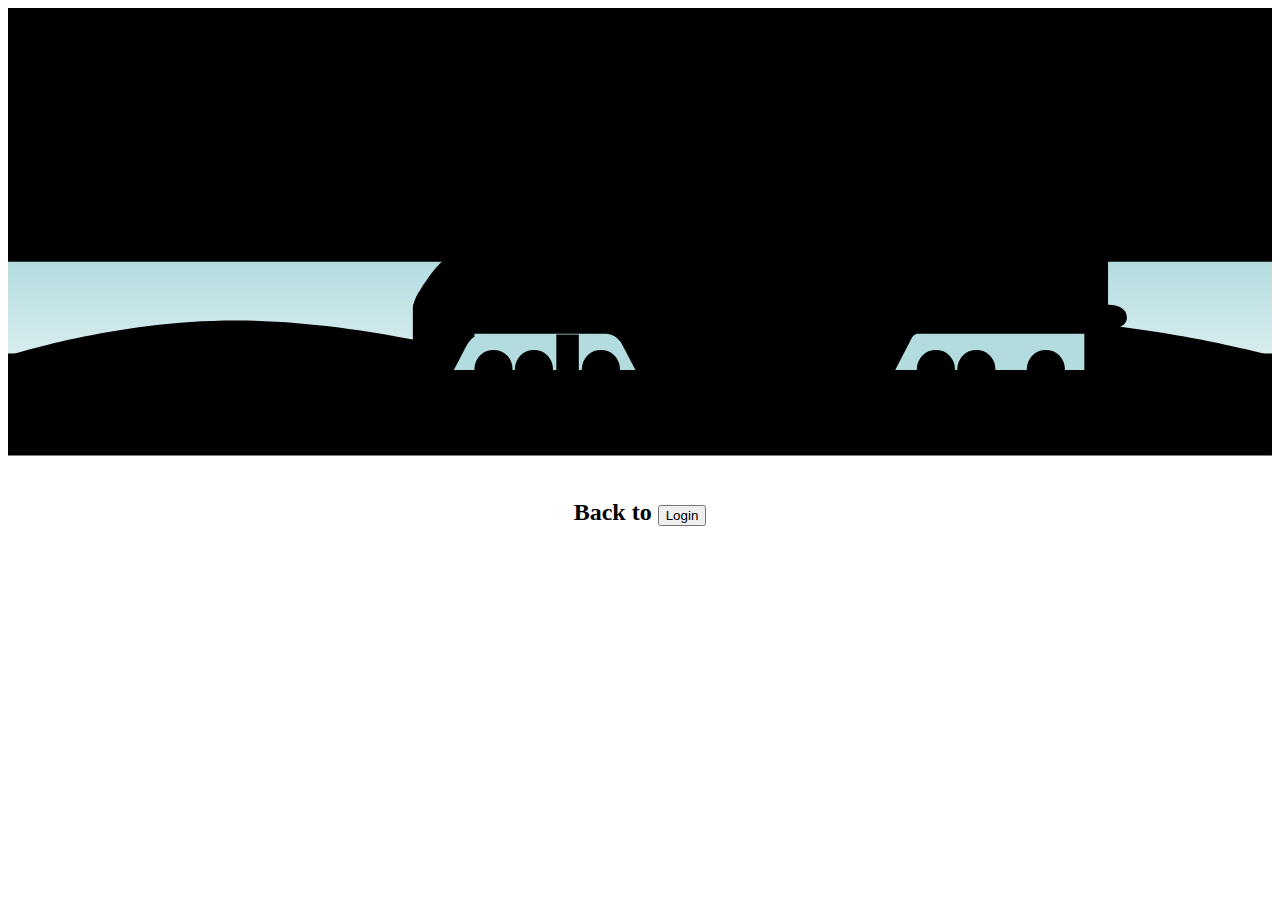
<file: frontend/src/app/back-to-login/back-to-login.component.html>
<!DOCTYPE html>
<!-- Header -->
<app-nav-header></app-nav-header>
<!-- Component Body -->

<div class="main">
  <div>
    <svg xmlns="http://www.w3.org/2000/svg" viewBox="0 0 1000 355">
  <g id="ocean">
    <path id="sky" class="st0" d="M0 0h1000v203.1H0z"/>
    <linearGradient id="water_1_" gradientUnits="userSpaceOnUse" x1="500" y1="354" x2="500" y2="200.667">
      <stop offset="0" stop-color="#fff"/>
      <stop offset="1" stop-color="#b3dcdf"/>
    </linearGradient>
    <path id="water" fill="url(#water_1_)" d="M0 200.7h1000V354H0z"/>
    <path id="land" class="st0" d="M0 273.4h1000V354H0z"/>
    <g id="bumps">
      <path class="st0" d="M0 275.2s83.8-28 180-28 197 28 197 28H0z"/>
    <path class="st0" d="M377 275.2s54.7-28 117.5-28 128.6 28 128.6 28H377z"/>
    <path class="st0" d="M623.2 275.2s83.7-28 179.9-28 196.9 28 196.9 28H623.2z"/>
      <path class="st0" d="M-998 275.2s83.8-28 180-28 197 28 197 28h-377z"/>
      <path class="st0" d="M-621 275.2s54.7-28 117.5-28 128.6 28 128.6 28H-621z"/>
      <path class="st0" d="M-374.8 275.2s83.7-28 179.9-28S2 275.2 2 275.2h-376.8z"/>
    </g>
  </g>
  <g id="tracks">
    <path class="st2" d="M9.8 282.4h-3L0 307.6h3z"/>
    <path class="st2" d="M19.8 282.4h-3L10 307.6h3z"/>
    <path class="st2" d="M29.8 282.4h-3L20 307.6h3z"/>
    <path class="st2" d="M39.8 282.4h-3L30 307.6h3z"/>
    <path class="st2" d="M49.8 282.4h-3L40 307.6h3z"/>
    <path class="st2" d="M59.8 282.4h-3L50 307.6h3z"/>
    <path class="st2" d="M69.8 282.4h-3L60 307.6h3z"/>
    <path class="st2" d="M79.8 282.4h-3L70 307.6h3z"/>
    <path class="st2" d="M89.8 282.4h-3L80 307.6h3z"/>
    <path class="st2" d="M99.8 282.4h-3L90 307.6h3z"/>
    <path class="st2" d="M109.8 282.4h-3l-6.8 25.2h3z"/>
    <path class="st2" d="M119.8 282.4h-3l-6.8 25.2h3z"/>
    <path class="st2" d="M129.8 282.4h-3l-6.8 25.2h3z"/>
    <path class="st2" d="M139.8 282.4h-3l-6.8 25.2h3z"/>
    <path class="st2" d="M149.8 282.4h-3l-6.8 25.2h3z"/>
    <path class="st2" d="M159.8 282.4h-3l-6.8 25.2h3z"/>
    <path class="st2" d="M169.8 282.4h-3l-6.8 25.2h3z"/>
    <path class="st2" d="M179.8 282.4h-3l-6.8 25.2h3z"/>
    <path class="st2" d="M189.8 282.4h-3l-6.8 25.2h3z"/>
    <path class="st2" d="M199.8 282.4h-3l-6.8 25.2h3z"/>
    <path class="st2" d="M209.8 282.4h-3l-6.8 25.2h3z"/>
    <path class="st2" d="M219.8 282.4h-3l-6.8 25.2h3z"/>
    <path class="st2" d="M229.8 282.4h-3l-6.8 25.2h3z"/>
    <path class="st2" d="M239.8 282.4h-3l-6.8 25.2h3z"/>
    <path class="st2" d="M249.8 282.4h-3l-6.8 25.2h3z"/>
    <path class="st2" d="M259.8 282.4h-3l-6.8 25.2h3z"/>
    <path class="st2" d="M269.8 282.4h-3l-6.8 25.2h3z"/>
    <path class="st2" d="M279.8 282.4h-3l-6.8 25.2h3z"/>
    <path class="st2" d="M289.8 282.4h-3l-6.8 25.2h3z"/>
    <path class="st2" d="M299.8 282.4h-3l-6.8 25.2h3z"/>
    <path class="st2" d="M309.8 282.4h-3l-6.8 25.2h3z"/>
    <path class="st2" d="M319.8 282.4h-3l-6.8 25.2h3z"/>
    <path class="st2" d="M329.8 282.4h-3l-6.8 25.2h3z"/>
    <path class="st2" d="M339.8 282.4h-3l-6.8 25.2h3z"/>
    <path class="st2" d="M349.8 282.4h-3l-6.8 25.2h3z"/>
    <path class="st2" d="M359.8 282.4h-3l-6.8 25.2h3z"/>
    <path class="st2" d="M369.8 282.4h-3l-6.8 25.2h3z"/>
    <path class="st2" d="M379.8 282.4h-3l-6.8 25.2h3z"/>
    <path class="st2" d="M389.8 282.4h-3l-6.8 25.2h3z"/>
    <path class="st2" d="M399.8 282.4h-3l-6.8 25.2h3z"/>
    <path class="st2" d="M409.8 282.4h-3l-6.8 25.2h3z"/>
    <path class="st2" d="M419.8 282.4h-3l-6.8 25.2h3z"/>
    <path class="st2" d="M429.8 282.4h-3l-6.8 25.2h3z"/>
    <path class="st2" d="M439.8 282.4h-3l-6.8 25.2h3z"/>
    <path class="st2" d="M449.8 282.4h-3l-6.8 25.2h3z"/>
    <path class="st2" d="M459.8 282.4h-3l-6.8 25.2h3z"/>
    <path class="st2" d="M469.8 282.4h-3l-6.8 25.2h3z"/>
    <path class="st2" d="M479.8 282.4h-3l-6.8 25.2h3z"/>
    <path class="st2" d="M489.8 282.4h-3l-6.8 25.2h3z"/>
    <path class="st2" d="M499.8 282.4h-3l-6.8 25.2h3z"/>
    <path class="st2" d="M1000 282.4h-3l-6.8 25.2h3z"/>
    <path class="st2" d="M990 282.4h-3l-6.8 25.2h3z"/>
    <path class="st2" d="M980 282.4h-3l-6.8 25.2h3z"/>
    <path class="st2" d="M970 282.4h-3l-6.8 25.2h3z"/>
    <path class="st2" d="M960 282.4h-3l-6.8 25.2h3z"/>
    <path class="st2" d="M950 282.4h-3l-6.8 25.2h3z"/>
    <path class="st2" d="M940 282.4h-3l-6.8 25.2h3z"/>
    <path class="st2" d="M930 282.4h-3l-6.8 25.2h3z"/>
    <path class="st2" d="M920 282.4h-3l-6.8 25.2h3z"/>
    <path class="st2" d="M910 282.4h-3l-6.8 25.2h3z"/>
    <path class="st2" d="M900 282.4h-3l-6.8 25.2h3z"/>
    <path class="st2" d="M890 282.4h-3l-6.8 25.2h3z"/>
    <path class="st2" d="M880 282.4h-3l-6.8 25.2h3z"/>
    <path class="st2" d="M870 282.4h-3l-6.8 25.2h3z"/>
    <path class="st2" d="M860 282.4h-3l-6.8 25.2h3z"/>
    <path class="st2" d="M850 282.4h-3l-6.8 25.2h3z"/>
    <path class="st2" d="M840 282.4h-3l-6.8 25.2h3z"/>
    <path class="st2" d="M830 282.4h-3l-6.8 25.2h3z"/>
    <path class="st2" d="M820 282.4h-3l-6.8 25.2h3z"/>
    <path class="st2" d="M810 282.4h-3l-6.8 25.2h3z"/>
    <path class="st2" d="M800 282.4h-3l-6.8 25.2h3z"/>
    <path class="st2" d="M790 282.4h-3l-6.8 25.2h3z"/>
    <path class="st2" d="M780 282.4h-3l-6.8 25.2h3z"/>
    <path class="st2" d="M770 282.4h-3l-6.8 25.2h3z"/>
    <path class="st2" d="M760 282.4h-3l-6.8 25.2h3z"/>
    <path class="st2" d="M750 282.4h-3l-6.8 25.2h3z"/>
    <path class="st2" d="M740 282.4h-3l-6.8 25.2h3z"/>
    <path class="st2" d="M730 282.4h-3l-6.8 25.2h3z"/>
    <path class="st2" d="M720 282.4h-3l-6.8 25.2h3z"/>
    <path class="st2" d="M710 282.4h-3l-6.8 25.2h3z"/>
    <path class="st2" d="M700 282.4h-3l-6.8 25.2h3z"/>
    <path class="st2" d="M690 282.4h-3l-6.8 25.2h3z"/>
    <path class="st2" d="M680 282.4h-3l-6.8 25.2h3z"/>
    <path class="st2" d="M670 282.4h-3l-6.8 25.2h3z"/>
    <path class="st2" d="M660 282.4h-3l-6.8 25.2h3z"/>
    <path class="st2" d="M650 282.4h-3l-6.8 25.2h3z"/>
    <path class="st2" d="M640 282.4h-3l-6.8 25.2h3z"/>
    <path class="st2" d="M630 282.4h-3l-6.8 25.2h3z"/>
    <path class="st2" d="M620 282.4h-3l-6.8 25.2h3z"/>
    <path class="st2" d="M610 282.4h-3l-6.8 25.2h3z"/>
    <path class="st2" d="M600 282.4h-3l-6.8 25.2h3z"/>
    <path class="st2" d="M590 282.4h-3l-6.8 25.2h3z"/>
    <path class="st2" d="M580 282.4h-3l-6.8 25.2h3z"/>
    <path class="st2" d="M570 282.4h-3l-6.8 25.2h3z"/>
    <path class="st2" d="M560 282.4h-3l-6.8 25.2h3z"/>
    <g>
      <path class="st2" d="M-490.2 282.4h-3l-6.8 25.2h3z"/>
      <path class="st2" d="M-480.2 282.4h-3l-6.8 25.2h3z"/>
      <path class="st2" d="M-470.2 282.4h-3l-6.8 25.2h3z"/>
      <path class="st2" d="M-460.2 282.4h-3l-6.8 25.2h3z"/>
      <path class="st2" d="M-450.2 282.4h-3l-6.8 25.2h3z"/>
      <path class="st2" d="M-440.2 282.4h-3l-6.8 25.2h3z"/>
      <path class="st2" d="M-430.2 282.4h-3l-6.8 25.2h3z"/>
      <path class="st2" d="M-420.2 282.4h-3l-6.8 25.2h3z"/>
      <path class="st2" d="M-410.2 282.4h-3l-6.8 25.2h3z"/>
      <path class="st2" d="M-400.2 282.4h-3l-6.8 25.2h3z"/>
      <path class="st2" d="M-390.2 282.4h-3l-6.8 25.2h3z"/>
      <path class="st2" d="M-380.2 282.4h-3l-6.8 25.2h3z"/>
      <path class="st2" d="M-370.2 282.4h-3l-6.8 25.2h3z"/>
      <path class="st2" d="M-360.2 282.4h-3l-6.8 25.2h3z"/>
      <path class="st2" d="M-350.2 282.4h-3l-6.8 25.2h3z"/>
      <path class="st2" d="M-340.2 282.4h-3l-6.8 25.2h3z"/>
      <path class="st2" d="M-330.2 282.4h-3l-6.8 25.2h3z"/>
      <path class="st2" d="M-320.2 282.4h-3l-6.8 25.2h3z"/>
      <path class="st2" d="M-310.2 282.4h-3l-6.8 25.2h3z"/>
      <path class="st2" d="M-300.2 282.4h-3l-6.8 25.2h3z"/>
      <path class="st2" d="M-290.2 282.4h-3l-6.8 25.2h3z"/>
      <path class="st2" d="M-280.2 282.4h-3l-6.8 25.2h3z"/>
      <path class="st2" d="M-270.2 282.4h-3l-6.8 25.2h3z"/>
      <path class="st2" d="M-260.2 282.4h-3l-6.8 25.2h3z"/>
      <path class="st2" d="M-250.2 282.4h-3l-6.8 25.2h3z"/>
      <path class="st2" d="M-240.2 282.4h-3l-6.8 25.2h3z"/>
      <path class="st2" d="M-230.2 282.4h-3l-6.8 25.2h3z"/>
      <path class="st2" d="M-220.2 282.4h-3l-6.8 25.2h3z"/>
      <path class="st2" d="M-210.2 282.4h-3l-6.8 25.2h3z"/>
      <path class="st2" d="M-200.2 282.4h-3l-6.8 25.2h3z"/>
      <path class="st2" d="M-190.2 282.4h-3l-6.8 25.2h3z"/>
      <path class="st2" d="M-180.2 282.4h-3l-6.8 25.2h3z"/>
      <path class="st2" d="M-170.2 282.4h-3l-6.8 25.2h3z"/>
      <path class="st2" d="M-160.2 282.4h-3l-6.8 25.2h3z"/>
      <path class="st2" d="M-150.2 282.4h-3l-6.8 25.2h3z"/>
      <path class="st2" d="M-140.2 282.4h-3l-6.8 25.2h3z"/>
      <path class="st2" d="M-130.2 282.4h-3l-6.8 25.2h3z"/>
      <path class="st2" d="M-120.2 282.4h-3l-6.8 25.2h3z"/>
      <path class="st2" d="M-110.2 282.4h-3l-6.8 25.2h3z"/>
      <path class="st2" d="M-100.2 282.4h-3l-6.8 25.2h3z"/>
      <path class="st2" d="M-90.2 282.4h-3l-6.8 25.2h3z"/>
      <path class="st2" d="M-80.2 282.4h-3l-6.8 25.2h3z"/>
      <path class="st2" d="M-70.2 282.4h-3l-6.8 25.2h3z"/>
      <path class="st2" d="M-60.2 282.4h-3l-6.8 25.2h3z"/>
      <path class="st2" d="M-50.2 282.4h-3l-6.8 25.2h3z"/>
      <path class="st2" d="M-40.2 282.4h-3l-6.8 25.2h3z"/>
      <path class="st2" d="M-30.2 282.4h-3l-6.8 25.2h3z"/>
      <path class="st2" d="M-20.2 282.4h-3l-6.8 25.2h3z"/>
      <path class="st2" d="M-10.2 282.4h-3l-6.8 25.2h3z"/>
      <path class="st2" d="M-.2 282.4h-3l-6.8 25.2h3z"/>
      <path class="st2" d="M500 282.4h-3l-6.8 25.2h3z"/>
      <path class="st2" d="M490 282.4h-3l-6.8 25.2h3z"/>
      <path class="st2" d="M480 282.4h-3l-6.8 25.2h3z"/>
      <path class="st2" d="M470 282.4h-3l-6.8 25.2h3z"/>
      <path class="st2" d="M460 282.4h-3l-6.8 25.2h3z"/>
      <path class="st2" d="M450 282.4h-3l-6.8 25.2h3z"/>
      <path class="st2" d="M440 282.4h-3l-6.8 25.2h3z"/>
      <path class="st2" d="M430 282.4h-3l-6.8 25.2h3z"/>
      <path class="st2" d="M420 282.4h-3l-6.8 25.2h3z"/>
      <path class="st2" d="M410 282.4h-3l-6.8 25.2h3z"/>
      <path class="st2" d="M400 282.4h-3l-6.8 25.2h3z"/>
      <path class="st2" d="M390 282.4h-3l-6.8 25.2h3z"/>
      <path class="st2" d="M380 282.4h-3l-6.8 25.2h3z"/>
      <path class="st2" d="M370 282.4h-3l-6.8 25.2h3z"/>
      <path class="st2" d="M360 282.4h-3l-6.8 25.2h3z"/>
      <path class="st2" d="M350 282.4h-3l-6.8 25.2h3z"/>
      <path class="st2" d="M340 282.4h-3l-6.8 25.2h3z"/>
      <path class="st2" d="M330 282.4h-3l-6.8 25.2h3z"/>
      <path class="st2" d="M320 282.4h-3l-6.8 25.2h3z"/>
      <path class="st2" d="M310 282.4h-3l-6.8 25.2h3z"/>
      <path class="st2" d="M300 282.4h-3l-6.8 25.2h3z"/>
      <path class="st2" d="M290 282.4h-3l-6.8 25.2h3z"/>
      <path class="st2" d="M280 282.4h-3l-6.8 25.2h3z"/>
      <path class="st2" d="M270 282.4h-3l-6.8 25.2h3z"/>
      <path class="st2" d="M260 282.4h-3l-6.8 25.2h3z"/>
      <path class="st2" d="M250 282.4h-3l-6.8 25.2h3z"/>
      <path class="st2" d="M240 282.4h-3l-6.8 25.2h3z"/>
      <path class="st2" d="M230 282.4h-3l-6.8 25.2h3z"/>
      <path class="st2" d="M220 282.4h-3l-6.8 25.2h3z"/>
      <path class="st2" d="M210 282.4h-3l-6.8 25.2h3z"/>
      <path class="st2" d="M200 282.4h-3l-6.8 25.2h3z"/>
      <path class="st2" d="M190 282.4h-3l-6.8 25.2h3z"/>
      <path class="st2" d="M180 282.4h-3l-6.8 25.2h3z"/>
      <path class="st2" d="M170 282.4h-3l-6.8 25.2h3z"/>
      <path class="st2" d="M160 282.4h-3l-6.8 25.2h3z"/>
      <path class="st2" d="M150 282.4h-3l-6.8 25.2h3z"/>
      <path class="st2" d="M140 282.4h-3l-6.8 25.2h3z"/>
      <path class="st2" d="M130 282.4h-3l-6.8 25.2h3z"/>
      <path class="st2" d="M120 282.4h-3l-6.8 25.2h3z"/>
      <path class="st2" d="M110 282.4h-3l-6.8 25.2h3z"/>
      <path class="st2" d="M100 282.4h-3l-6.8 25.2h3z"/>
      <path class="st2" d="M90 282.4h-3l-6.8 25.2h3z"/>
      <path class="st2" d="M80 282.4h-3l-6.8 25.2h3z"/>
      <path class="st2" d="M70 282.4h-3l-6.8 25.2h3z"/>
      <path class="st2" d="M60 282.4h-3l-6.8 25.2h3z"/>
    </g>
    <path class="st2" d="M550 282.4h-3l-6.8 25.2h3z"/>
    <path class="st2" d="M540 282.4h-3l-6.8 25.2h3z"/>
    <path class="st2" d="M530 282.4h-3l-6.8 25.2h3z"/>
    <path class="st2" d="M520 282.4h-3l-6.8 25.2h3z"/>
    <path class="st2" d="M510 282.4h-3l-6.8 25.2h3z"/>
    <path class="st2" d="M550 282.4h-3l-6.8 25.2h3z"/>
    <path class="st2" d="M540 282.4h-3l-6.8 25.2h3z"/>
    <path class="st2" d="M530 282.4h-3l-6.8 25.2h3z"/>
    <path class="st2" d="M520 282.4h-3l-6.8 25.2h3z"/>
    <path class="st2" d="M510 282.4h-3l-6.8 25.2h3z"/>
    <path class="st3" d="M-499.5 300.2H1000v5.1H-499.5z"/>
    <path class="st3" d="M-499.5 283.8H1000v2.8H-499.5z"/>
  </g>
  <g id="cloudsAll">
    <path id="cloud1" class="st4" d="M19.5 69.7s-21.3.5-25-12.2c0 0-4.3-21.3 16-21.8 0 0-2.1-12.2 12.2-14.9 0 0 15-3.2 21.3 6.9 0 0 3.6-20.7 17.8-22.3 0 0 24-3 26.6 13.1 0 0 .1 9.5-2.8 13.5 0 0 9.5-15 26.5-4.8 0 0 12.1 7.9 7 20.2 0 0 16 4.8 10.1 18.1 0 0-10.2 8.5-17.1-1.1 0 0-5.5 16-32.5 16 0 0-19.1 2.1-27-13.3 0 0 .5 10.1-13.3 10.6-.1 0-20.3 3.2-19.8-8z"/>
    <path id="cloud3" class="st4" d="M836 132s-18.3 2.1-22.2-4.9c0 0-4.9-11.8 12.5-13.8 0 0-2.5-6.8 9.7-9.6 0 0 12.7-3.1 18.7 2.1 0 0 2-12.2 14-14.3 0 0 16.6-3.3 23.7 2.1 0 0 4.8 3.9 2.4 6.5 0 0 3.1-4.8 18.4-.4 0 0 10.9 3.5 7.2 11 0 0 13.8-1.5 9.7 9.5 0 0-4.1 10.8-15.5 4.8 0 0-3.1 5.6-26.4 7.9 0 0-16.3 2.8-24-5.3 0 0 1 5.7-10.8 7.2-.1.1-17.2 3.6-17.4-2.8z"/>
    <path id="cloud2" class="st4" d="M19.3 159.5s-15.9.6-18.8-5.1c0 0-3.4-9.5 11.7-10.1 0 0-1.7-5.5 9-6.9 0 0 11.2-1.7 16 2.8 0 0 2.5-9.4 13.1-10.3 0 0 17.9-1.8 20 5.4 0 0 .2 4.3-2 6.1 0 0 6.9-6.9 19.8-2.6 0 0 9.1 3.4 5.5 9 0 0 6.5 0 4.5 6.7 0 0-2.6 5.6-9.6 1 0 0-4 7.3-24.2 7.7 0 0-14.2 1.3-20.4-5.5 0 0 .5 4.5-9.8 5 0 .1-15 1.8-14.8-3.2z"/>
    <path id="cloud4" class="st4" d="M370.3 109.5s15.9.6 18.8-5.1c0 0 3.4-9.5-11.7-10.1 0 0 1.7-5.5-9-6.9 0 0-11.2-1.7-16 2.8 0 0-2.5-9.4-13.1-10.3 0 0-17.9-1.8-20 5.4 0 0-.2 4.3 2 6.1 0 0-6.9-6.9-19.8-2.6 0 0-9.1 3.4-5.5 9 0 0-12 1.9-7.7 8 0 0 7.5 4 12.8-.2 0 0 4 7.3 24.2 7.7 0 0 14.2 1.3 20.4-5.5 0 0-.5 4.5 9.8 5 0 0 15.1 1.7 14.8-3.3z"/>
    <path id="cloud5" class="st4" d="M511.7 12.4s-21.3-.3-25 7c0 0-4.3 12.2 16 12.5 0 0-2.1 7 12.2 8.6 0 0 15 1.8 21.3-4 0 0 3.6 11.9 17.8 12.8 0 0 19.5 1.6 27-4.4 0 0 5-4.4 2.1-6.7 0 0 4.1 4.4 21.2-1.5 0 0 12.1-4.6 7-11.6 0 0 16-2.8 10.1-10.4 0 0-10.2-4.9-17.1.6 0 0-5.5-9.2-32.5-9.2 0 0-19.1-1.2-27 7.6 0 0 .5-5.8-13.3-6.1-.1.2-20.3-1.6-19.8 4.8z"/>
  </g>
  <g id="train">
    <path fill="#b3dcdf" d="M344.5 248.5h507.2v37.8H344.5z"/>
    <g id="wheels">
      <circle class="st6" cx="384.1" cy="285.6" r="15.1"/>
      <path class="st2" d="M384.1 295.7c-5.6 0-10.1-4.5-10.1-10.1s4.5-10.1 10.1-10.1 10.1 4.5 10.1 10.1c0 5.5-4.6 10.1-10.1 10.1z"/>
      <circle class="st6" cx="416.1" cy="285.6" r="15.1"/>
      <path class="st2" d="M416.1 295.7c-5.6 0-10.1-4.5-10.1-10.1s4.5-10.1 10.1-10.1 10.1 4.5 10.1 10.1c0 5.5-4.6 10.1-10.1 10.1z"/>
      <circle class="st6" cx="469.1" cy="285.6" r="15.1"/>
      <path class="st2" d="M469.1 295.7c-5.6 0-10.1-4.5-10.1-10.1s4.5-10.1 10.1-10.1 10.1 4.5 10.1 10.1c0 5.5-4.6 10.1-10.1 10.1z"/>
      <circle class="st6" cx="734.1" cy="285.6" r="15.1"/>
      <path class="st2" d="M734.1 295.7c-5.6 0-10.1-4.5-10.1-10.1s4.5-10.1 10.1-10.1 10.1 4.5 10.1 10.1c0 5.5-4.6 10.1-10.1 10.1z"/>
      <circle class="st6" cx="766.1" cy="285.6" r="15.1"/>
      <path class="st2" d="M766.1 295.7c-5.6 0-10.1-4.5-10.1-10.1s4.5-10.1 10.1-10.1 10.1 4.5 10.1 10.1c0 5.5-4.6 10.1-10.1 10.1z"/>
      <circle class="st6" cx="821.1" cy="285.6" r="15.1"/>
      <path class="st2" d="M821.1 295.7c-5.6 0-10.1-4.5-10.1-10.1s4.5-10.1 10.1-10.1 10.1 4.5 10.1 10.1c0 5.5-4.6 10.1-10.1 10.1z"/>
    </g>
    <path id="bracefront" class="st7" d="M383.2 285.6h88.1"/>
    <path id="braceback" class="st7" d="M733.2 285.6h88.1"/>
    <g id="car-layers">
      <path id="car" class="st8" d="M321.8 300.7v-32.4s1.2.7-1.5-2.4v-29.1s3.1-11.6 10.7-21.1c0 0 7.6-12 15.5-17.5h1.3s10.2-4.9 30.9-28h.6s-.9-1.4 0-2.7c0 0 10.1-10.5 21-12.3 0 0 9.4-1.8 20.2-1.8h47.7V151H492v-1.1h10.1v1.1h19v2.2s8.2.9 19.2-4.2c0 0 1.4-1.1 28.8-1.1h291.5v6.8h7.5v2.2s12.2-.6 12.2 9.8V177l-10-.1v57.9s14.9-.5 14.9 10.2c0 0 1 9-14.9 8.9v3.8H719.5s-2.4.1-4.3 3l-15 29s-2.9 5.1-10.8 5.1H504.3s-2.9.1-6.1-5l-13.1-25s-4.5-7.1-11.8-7.1H369v2.4s-3.2 1.3-7.1 8.7L351.4 289s-2.9 6.3-6.9 6.4h-17.8l-4.9 5.3z"/>
      <path id="streamline-outine" class="st8" d="M320.3 236.6s1.4-6.8 4.4-11.3c0 0 .1-2.3 23.2-6.3l78-16.6s103.3-21.1 134.9-26.1c0 0 93.3-16 120.5-17.9 0 0 57.6-4.3 100-4.1h88.9v63.4s-10.3 5.4-17.1 5.3c0 0-305.6 4.9-366.3 8.1 0 0-100.3 4.8-119.1 6.8 0-.1-46.6 1.2-47.4-1.3z"/>
      <g id="window-grate">
        <path class="st9" d="M739.5 182.6H854"/>
        <path class="st9" d="M739.5 177.6H854"/>
        <path class="st9" d="M739.5 172.6H854"/>
        <path class="st9" d="M739.5 167.6H854"/>
        <path class="st9" d="M739.5 161.4H854v26.1H739.5z"/>
      </g>
      <path class="st9" d="M320.3 257.8h549.9"/>
      <g id="Text">
        <text transform="translate(377.037 230.025)" class="st8 st10" font-size="21">
          404
        </text>
        <text transform="translate(659.5 213.994)" class="st8 st10" font-size="24.025">
        Page not found
        </text>
      </g>
      <g id="ladders">
        <g id="ladder-f">
          <path id="front-ladder" class="st8" d="M433.8 258.4h17.8v34.8h-17.8z"/>
          <path id="fb-rung" class="st9" d="M433.8 281.1h17.7"/>
          <path id="ft-rung" class="st9" d="M433.8 268.6h17.7"/>
        </g>
        <g id="ladder-b">
          <path id="ladder-back" class="st8" d="M851.8 257.8h17.8v34.8h-17.8z"/>
          <path id="bt-rung" class="st9" d="M851.8 268.6h17.7"/>
          <path id="bb-rung" class="st9" d="M851.8 281.1h17.7"/>
        </g>
      </g>
      <path id="window-front" class="st8" d="M350.5 196.4s-.4 3.9 15.2 4.3l32.3-30.3s-18.2 1.1-19-.8l-28.5 26.8z"/>
    </g>
  </g>
</svg>
  </div>
</div>
<div>
  <br>
  <h2 style="text-align: center">Back to <button class="btn btn-danger" (click)="goBack()">Login</button></h2>
</div>
</file>
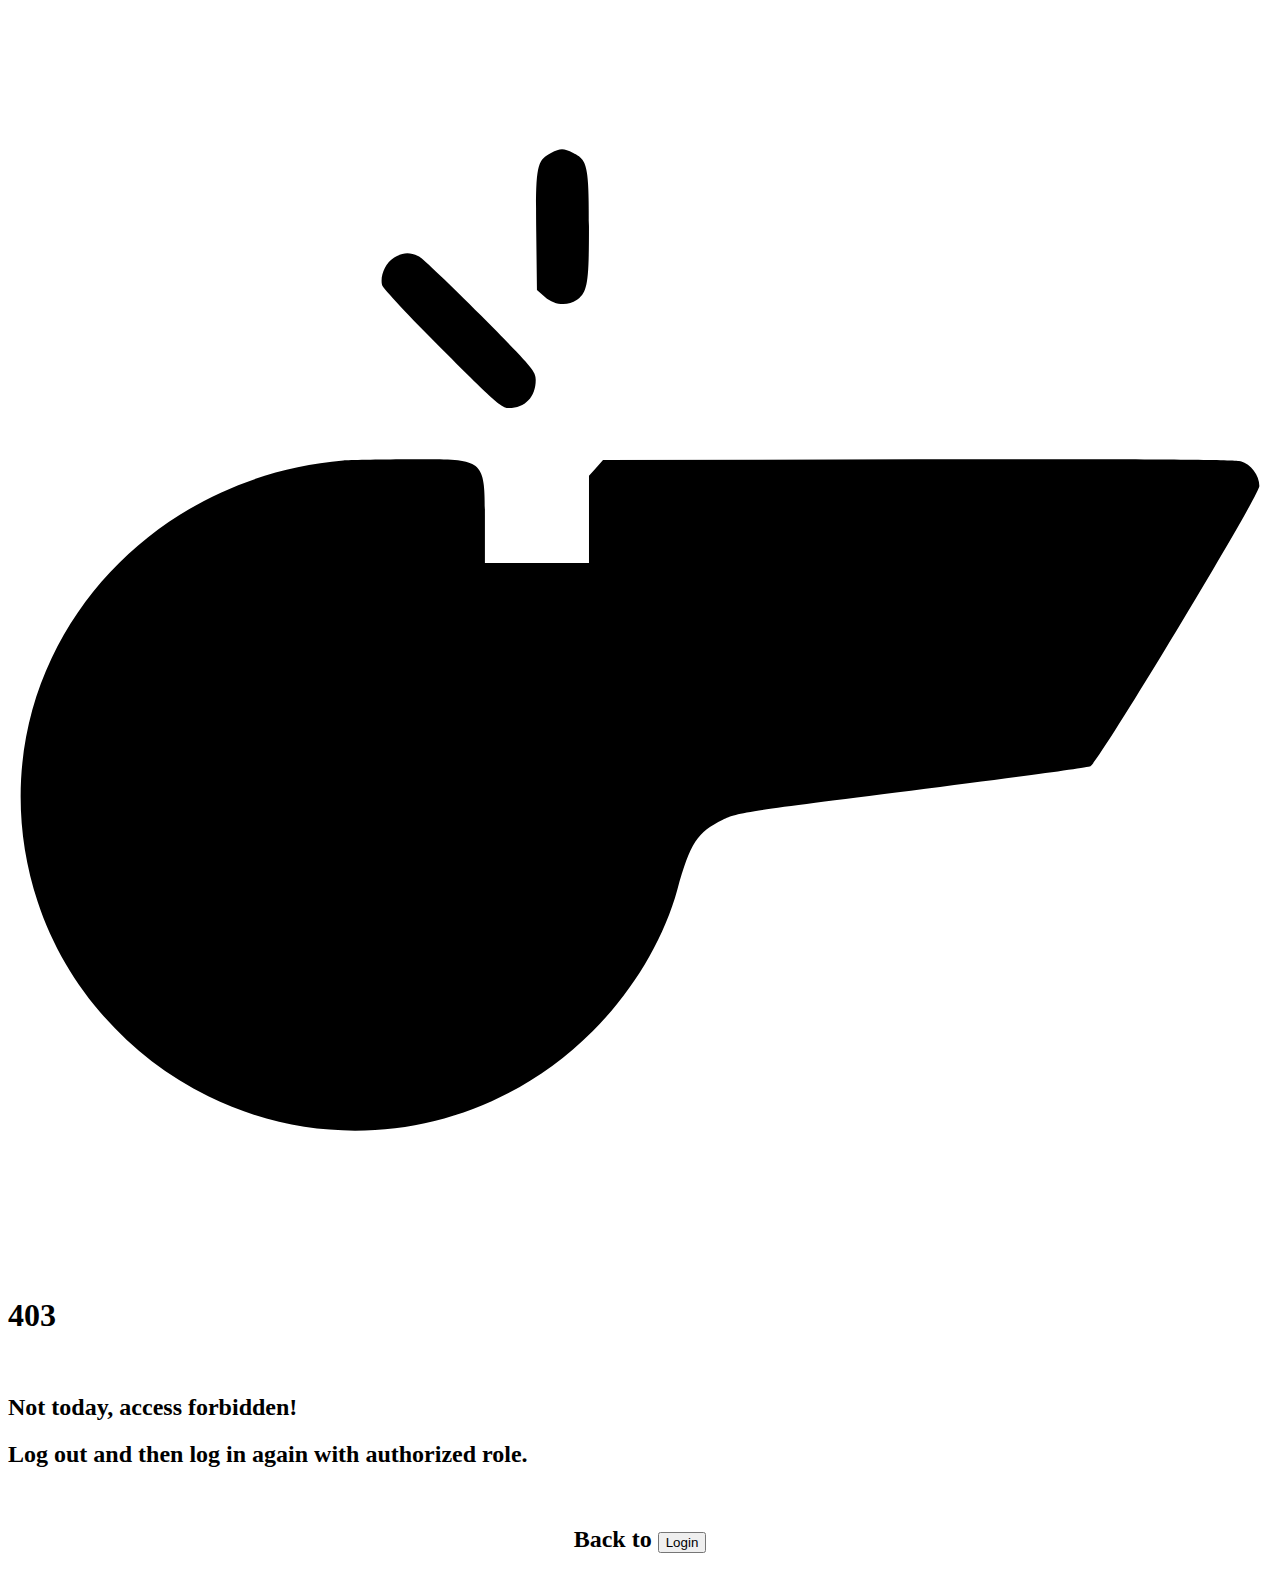
<file: frontend/src/app/server-error/server-error.component.html>
<!DOCTYPE html>
<app-nav-header></app-nav-header>

<div class="main">
  <link href="https://fonts.googleapis.com/css?family=Raleway:500,800" rel="stylesheet">

  <body>
    
    <svg version="1.1" xmlns="http://www.w3.org/2000/svg" xmlns:xlink="http://www.w3.org/1999/xlink" x="0px" y="0px" viewBox="0 0 1000 1000" enable-background="new 0 0 1000 1000" xml:space="preserve" class="whistle">
  <metadata> Svg Vector Icons : http://www.onlinewebfonts.com/icon </metadata>
  <g><g transform="translate(0.000000,511.000000) scale(0.100000,-0.100000)">
  <path d="M4295.8,3963.2c-113-57.4-122.5-107.2-116.8-622.3l5.7-461.4l63.2-55.5c72.8-65.1,178.1-74.7,250.8-24.9c86.2,61.3,97.6,128.3,97.6,584c0,474.8-11.5,526.5-124.5,580.1C4393.4,4001.5,4372.4,4001.5,4295.8,3963.2z"/><path d="M3053.1,3134.2c-68.9-42.1-111-143.6-93.8-216.4c7.7-26.8,216.4-250.8,476.8-509.3c417.4-417.4,469.1-463.4,526.5-463.4c128.3,0,212.5,88.1,212.5,224c0,67-26.8,97.6-434.6,509.3c-241.2,241.2-459.5,449.9-488.2,465.3C3181.4,3180.1,3124,3178.2,3053.1,3134.2z"/><path d="M2653,1529.7C1644,1445.4,765.1,850,345.8-32.7C62.4-628.2,22.2-1317.4,234.8-1960.8C451.1-2621.3,947-3186.2,1584.6-3500.2c1018.6-501.6,2228.7-296.8,3040.5,515.1c317.8,317.8,561,723.7,670.1,1120.1c101.5,369.5,158.9,455.7,360,553.3c114.9,57.4,170.4,65.1,1487.7,229.8c752.5,93.8,1392,181.9,1420.7,193.4C8628.7-857.9,9900,1250.1,9900,1328.6c0,84.3-67,172.3-147.4,195.3c-51.7,15.3-790.8,19.1-2558,15.3l-2487.2-5.7l-55.5-63.2l-55.5-61.3v-344.6V719.8h-411.7h-411.7v325.5c0,509.3,11.5,499.7-616.5,494C2921,1537.3,2695.1,1533.5,2653,1529.7z"/></g></g>
  </svg>
  
  <h1>403</h1><br>
  <h2>Not today, access forbidden!</h2>
  <h2>Log out and then log in again with authorized role.</h2>
</body>
  <div>
    <br>
    <h2 style="text-align: center">Back to <button class="btn btn-danger" (click)="goBack()">Login</button></h2>
  </div>
</file>
